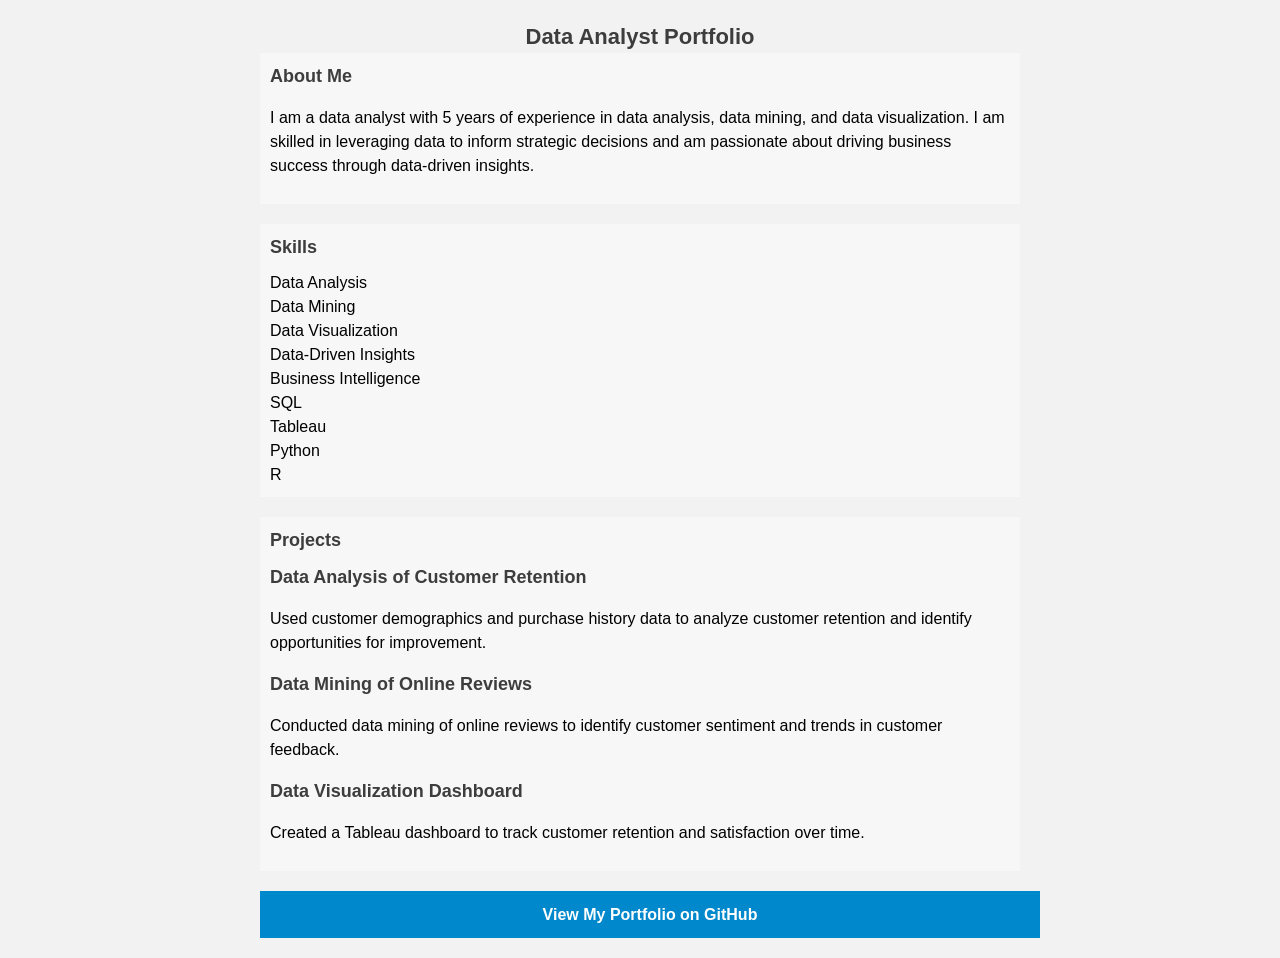
<file: index.html>
<!DOCTYPE HTML>
<HTML>
<head>
<title>Data Analyst Portfolio</title>
<style>
body {
  font-family: Arial;
  font-size: 18px;
  line-height: 1.5;
  background-color: #f2f2f2;
  padding: 0;
  margin: 0;
}

h1 {
  font-size: 28px;
  font-weight: bold;
  color: #3d3d3d;
  padding: 0;
  margin: 0;
}

h2 {
  font-size: 22px;
  font-weight: bold;
  color: #3d3d3d;
  padding: 0;
  margin: 0;
}

h3 {
  font-size: 18px;
  font-weight: bold;
  color: #3d3d3d;
  padding: 0;
  margin: 0;
}

ul {
  margin: 0;
  padding: 0;
  list-style-type: none;
}

.container {
  margin: 0 auto;
  max-width: 800px;
}

.section {
  margin: 20px 0;
}

.section-title {
  font-size: 22px;
  font-weight: bold;
  color: #3d3d3d;
  text-align: center;
}

.section-content {
  padding: 0 20px;
}

.box {
  background-color: #f7f7f7;
  padding: 10px;
  margin-bottom: 20px;
}

.box-title {
  font-size: 18px;
  font-weight: bold;
  color: #3d3d3d;
  margin-bottom: 10px;
}

.box-content {
  font-size: 16px;
  line-height: 1.5;
}

.link-container {
  padding: 10px;
  background-color: #0088cc;
  width: 100%;
  text-align: center;
}

.link {
  font-size: 16px;
  font-weight: bold;
  color: #ffffff;
  text-decoration: none;
}

</style>
</head>
<body>
<div class="container">
  <div class="section">
    <h1 class="section-title">Data Analyst Portfolio</h1>
    <div class="section-content">
      <div class="box">
        <h2 class="box-title">About Me</h2>
        <div class="box-content">
          <p>I am a data analyst with 5 years of experience in data analysis, data mining, and data visualization. I am skilled in leveraging data to inform strategic decisions and am passionate about driving business success through data-driven insights.</p>
        </div>
      </div>
      <div class="box">
        <h2 class="box-title">Skills</h2>
        <div class="box-content">
          <ul>
            <li>Data Analysis</li>
            <li>Data Mining</li>
            <li>Data Visualization</li>
            <li>Data-Driven Insights</li>
            <li>Business Intelligence</li>
            <li>SQL</li>
            <li>Tableau</li>
            <li>Python</li>
            <li>R</li>
          </ul>
        </div>
      </div>
      <div class="box">
        <h2 class="box-title">Projects</h2>
        <div class="box-content">
          <h3>Data Analysis of Customer Retention </h3>
          <p>Used customer demographics and purchase history data to analyze customer retention and identify opportunities for improvement.</p>
          <h3>Data Mining of Online Reviews </h3>
          <p>Conducted data mining of online reviews to identify customer sentiment and trends in customer feedback.</p>
          <h3>Data Visualization Dashboard </h3>
          <p>Created a Tableau dashboard to track customer retention and satisfaction over time.</p>
        </div>
      </div>
      <div class="link-container">
        <a href="https://github.com/disuhitarth/" class="link">View My Portfolio on GitHub</a>
      </div>
    </div>
  </div>
</div>
</body>
</html>
</file>
